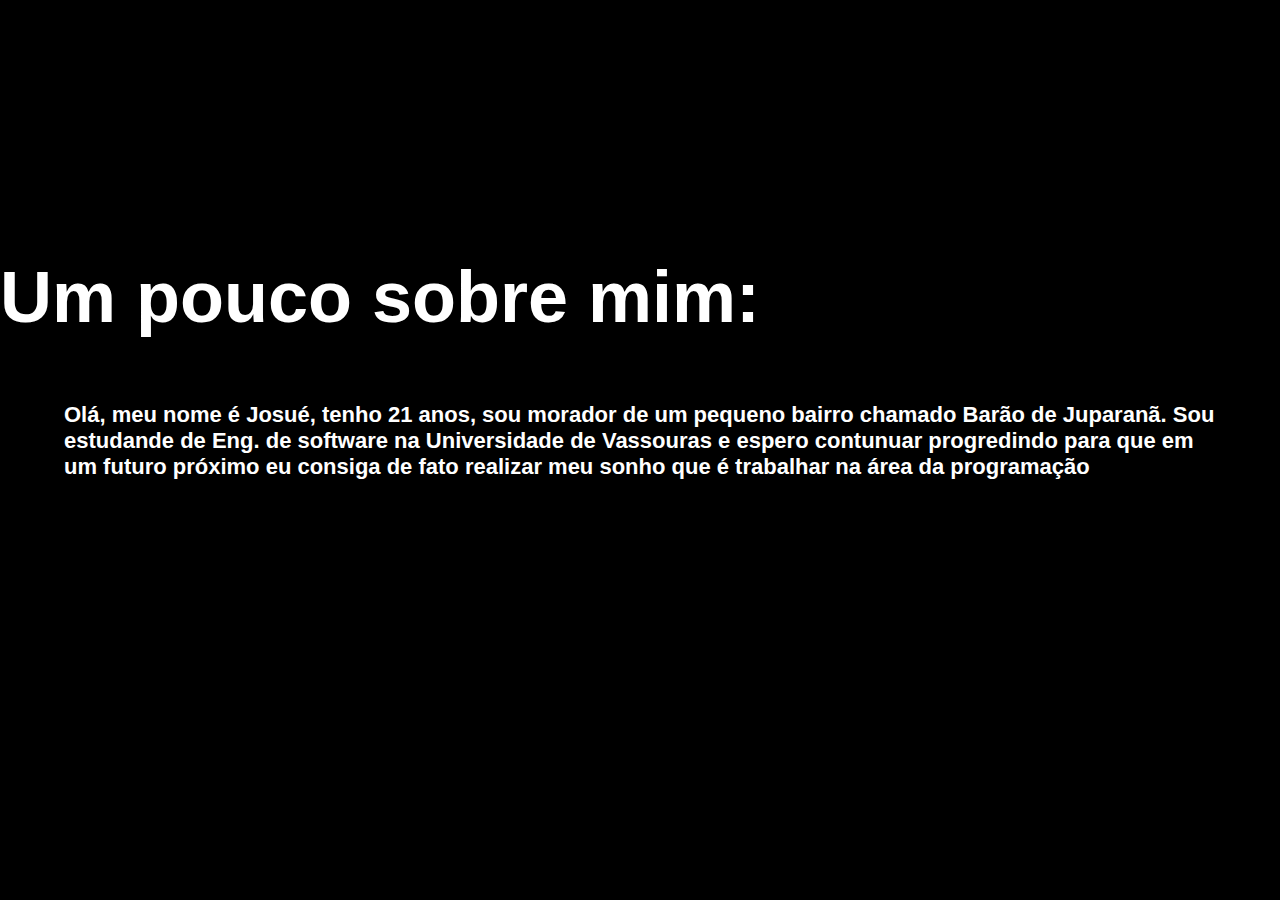
<file: sobremim.html>
<!DOCTYPE html>
<html lang="py-br">
<head>
    <meta charset="UTF-8">
    <meta name="viewport" content="width=device-width, initial-scale=1.0">
    <title>Sobre Mim</title>
    <link rel="stylesheet" href="sobre.css">
</head>
<body>
    <div class="fotoFundo">
        <header class="inicio">
            <h1>Um pouco sobre mim:</h1>
            <p>Olá, meu nome é Josué, tenho 21 anos, sou morador de um pequeno bairro chamado Barão de Juparanã. Sou estudande de Eng. de software na Universidade de Vassouras e espero contunuar progredindo para que em um futuro próximo eu consiga de fato realizar meu sonho que é trabalhar na área da programação</p>
        </header>











    </div> 
</body>
</html>
</file>
<file: sobre.css>
*{
    margin: 0;
    padding: 0;
    box-sizing: border-box;
    list-style: none;
    text-decoration: none;
}

body{
    margin: 0 auto;
    color:white;
    font-family: sans-serif;
    background-color: black;
}

.fotoFundo{

}

.inicio h1{
    width: 100%;
    font-size: 72px;
    margin: auto;
    padding-top: 20%;
}

.inicio p{
    font-size: 22px;
    padding: 5%;
    font-weight: bolder;

}
</file>
